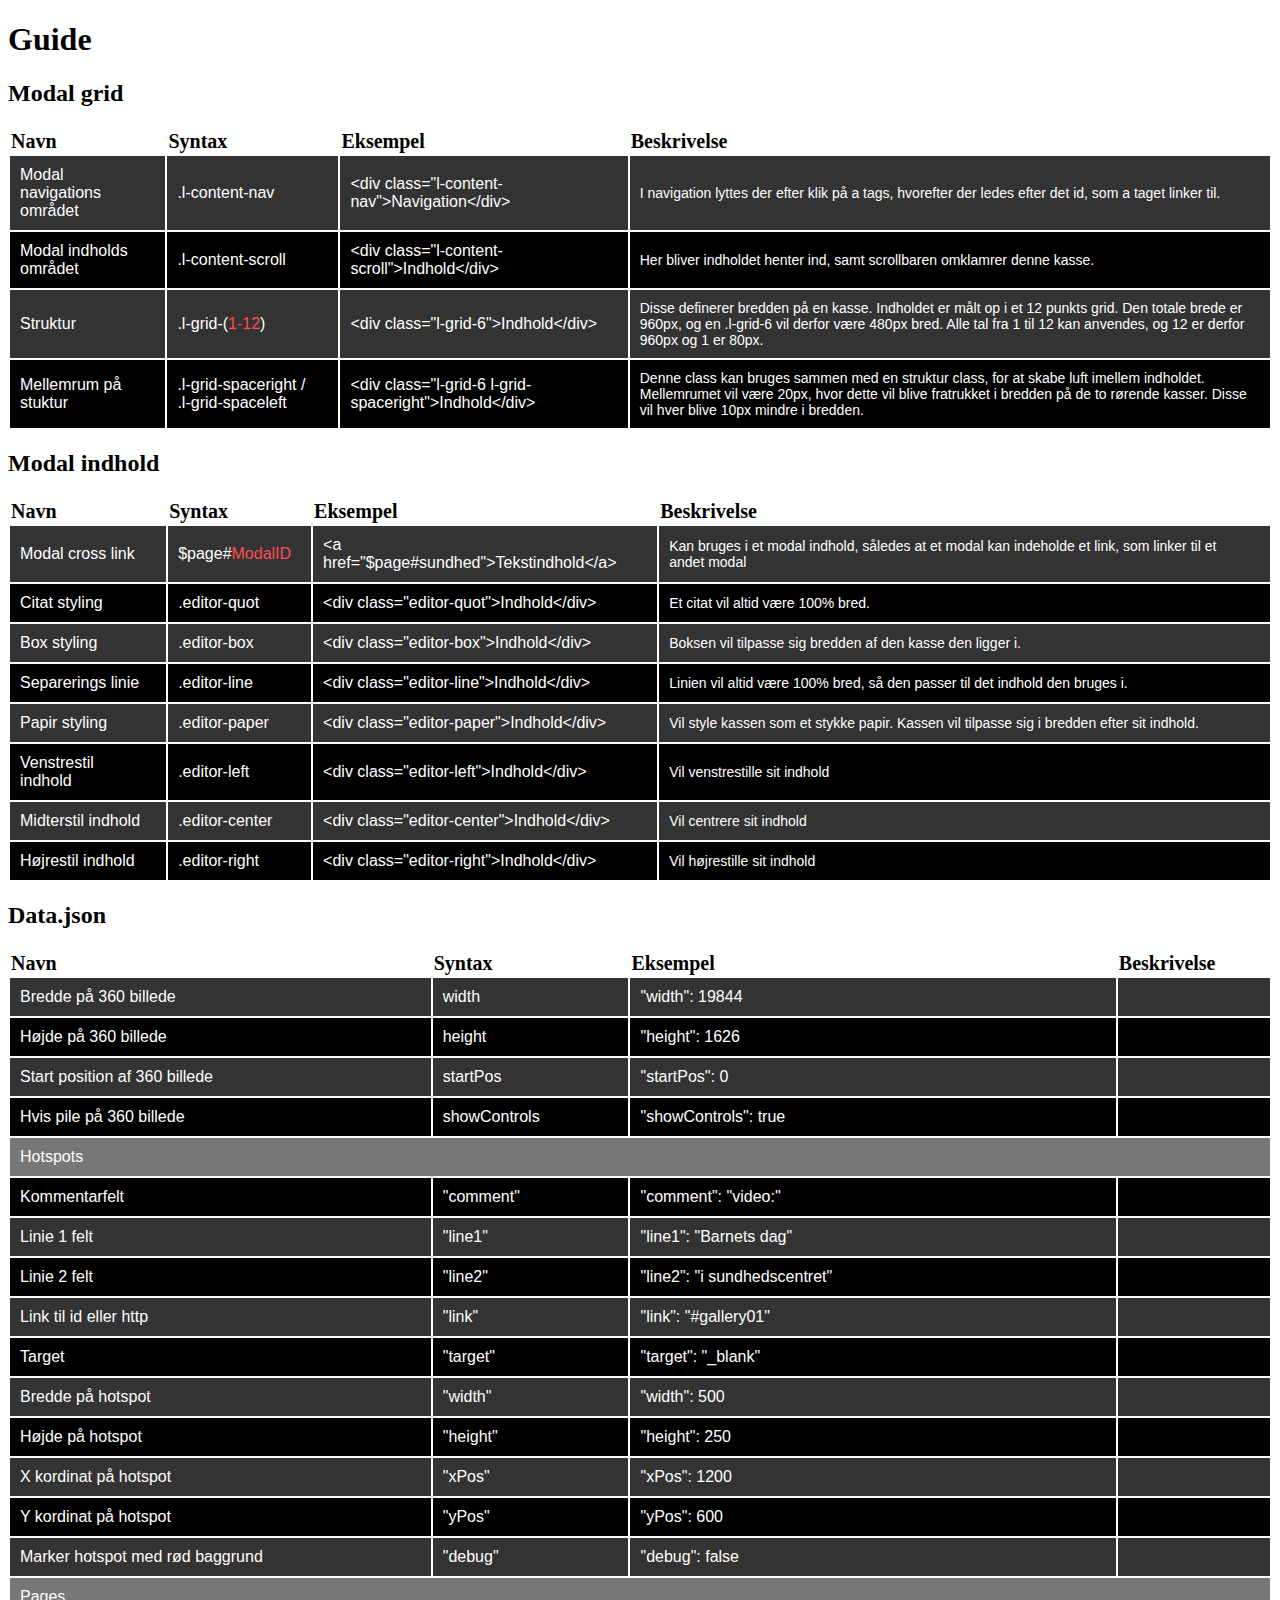
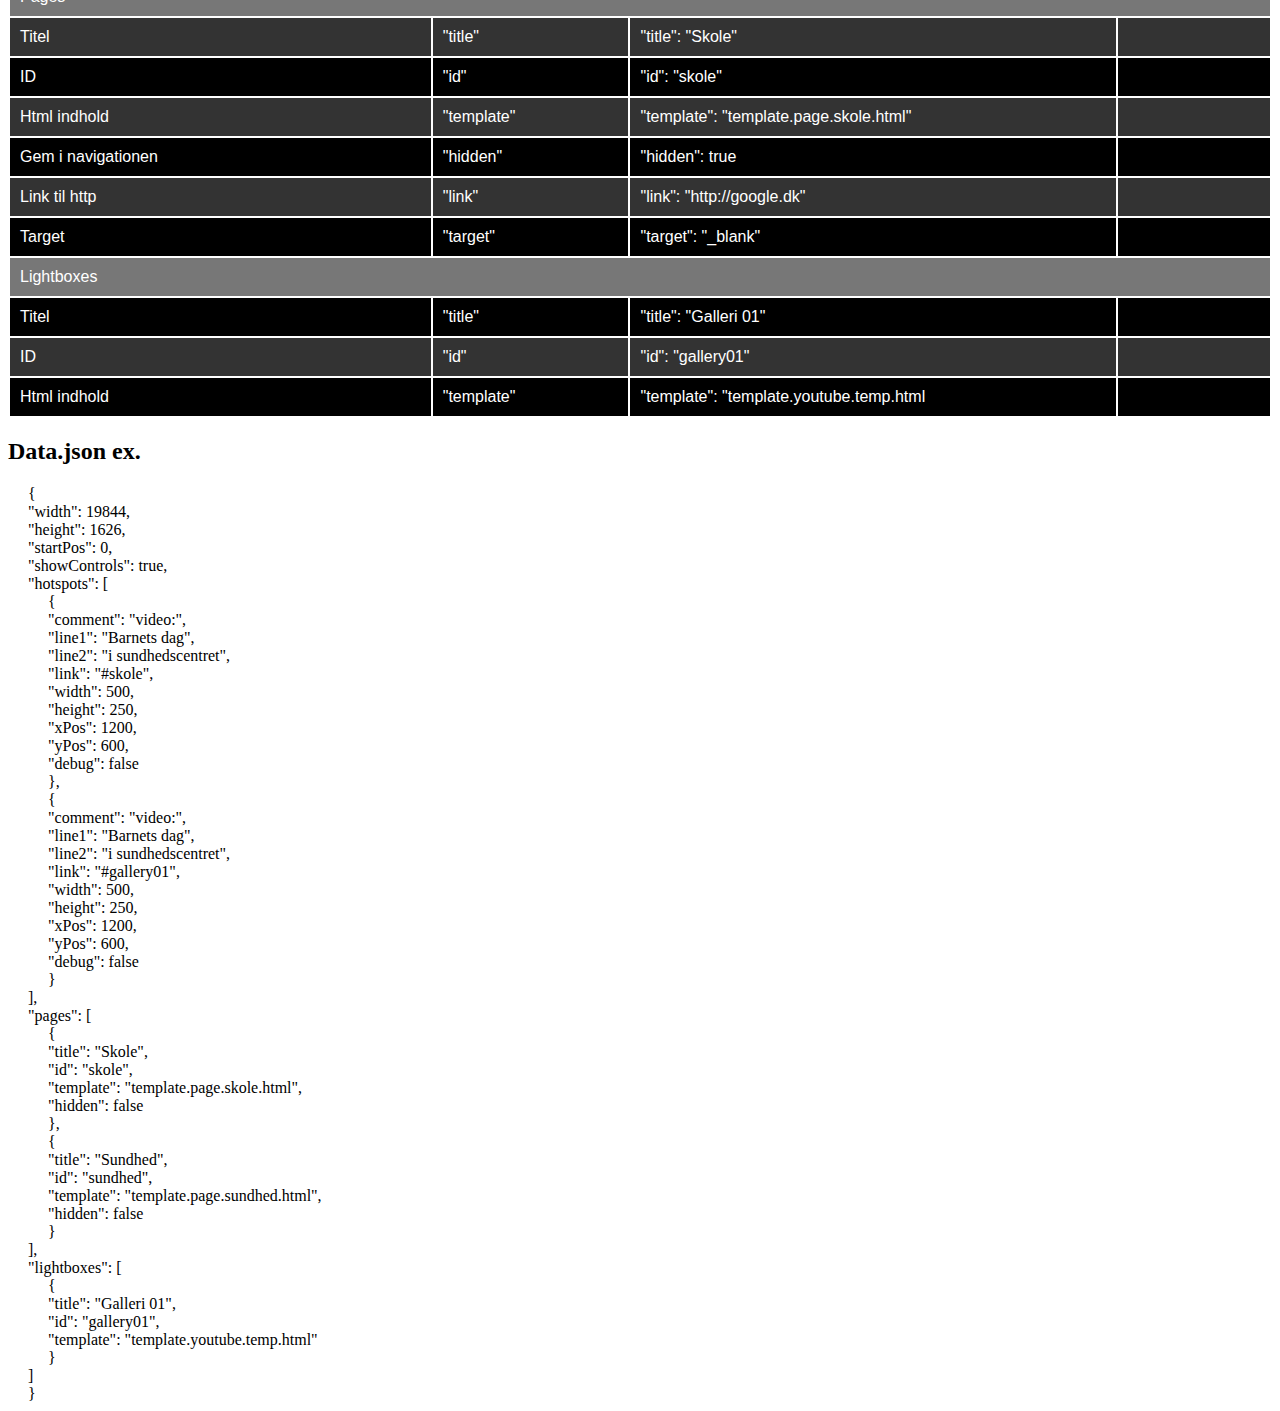
<file: guide.html>
<!doctype html>
<html lang="en">
<head>
	<meta charset="UTF-8">
	<title>Guide</title>
	<style type="text/css">
		h2 {
			margin-top: 0;
		}
		table {
			margin-bottom: 20px;
			width: 100%;
		}
		tr {

		}
		th {
			text-align: left;
			font-size: 20px;
		}
		td {
			background-color: #000;
			color: #fff;
			padding: 10px 20px 10px 10px;
			text-align: left;
			font-size: 16px;
			font-family: Arial, Helvetica, sans-serif;
		}
		tr:nth-child(odd) td {
			background-color: #333;
		}
		.fokus {
			color: #FF4D4D;
		}
		.desc {
			font-size: 14px;
		}
		ul {
			list-style: none;
			padding: 0;
			margin: 0;
		}
		li {
			padding: 0;
			margin: 0;
			display: block;
			position: relative;
			left: 20px;
		}
		tr td.tdHeader {
			background-color: #777;
		}


	</style>
</head>
<body>
	
	<h1>Guide</h1>

	<h2>Modal grid</h2>
	<table>
		<thead>
			<tr>
				<th>Navn</th>
				<th>Syntax</th>
				<th>Eksempel</th>
				<th>Beskrivelse</th>
			</tr>	
		</thead>
		<tbody>
			<tr>
				<td>Modal navigations området</td>
				<td>.l-content-nav</td>
				<td>&#60;div class="l-content-nav">Navigation&#60;/div></td>
				<td class="desc">I navigation lyttes der efter klik på a tags, hvorefter der ledes efter det id, som a taget linker til.</td>
			</tr>
			<tr>
				<td>Modal indholds området</td>
				<td>.l-content-scroll</td>
				<td>&#60;div class="l-content-scroll">Indhold&#60;/div></td>
				<td class="desc">Her bliver indholdet henter ind, samt scrollbaren omklamrer denne kasse.</td>
			</tr>
			<tr>
				<td>Struktur</td>
				<td>.l-grid-(<span class="fokus">1-12</span>)</td>
				<td>&#60;div class="l-grid-6">Indhold&#60;/div></td>
				<td class="desc">Disse definerer bredden på en kasse. Indholdet er målt op i et 12 punkts grid. Den totale brede er 960px, og en .l-grid-6 vil derfor være 480px bred. Alle tal fra 1 til 12 kan anvendes, og 12 er derfor 960px og 1 er 80px.</td>
			</tr>
			<tr>
				<td>Mellemrum på stuktur</td>
				<td>.l-grid-spaceright / .l-grid-spaceleft</td>
				<td>&#60;div class="l-grid-6 l-grid-spaceright">Indhold&#60;/div></td>
				<td class="desc">Denne class kan bruges sammen med en struktur class, for at skabe luft imellem indholdet. Mellemrumet vil være 20px, hvor dette vil blive fratrukket i bredden på de to rørende kasser. Disse vil hver blive 10px mindre i bredden.</td>
			</tr>
		</tbody>
	</table>

	<h2>Modal indhold</h2>
	<table>
		<thead>
			<tr>
				<th>Navn</th>
				<th>Syntax</th>
				<th>Eksempel</th>
				<th>Beskrivelse</th>
			</tr>	
		</thead>
		<tbody>
			<tr>
				<td>Modal cross link</td>
				<td>$page#<span class="fokus">ModalID</span></td>
				<td>&#60;a href="$page#sundhed">Tekstindhold&#60;/a></td>
				<td class="desc">Kan bruges i et modal indhold, således at et modal kan indeholde et link, som linker til et andet modal</td>
			</tr>
			<tr>
				<td>Citat styling</td>
				<td>.editor-quot</td>
				<td>&#60;div class="editor-quot">Indhold&#60;/div></td>
				<td class="desc">Et citat vil altid være 100% bred.</td>
			</tr>
			<tr>
				<td>Box styling</td>
				<td>.editor-box</td>
				<td>&#60;div class="editor-box">Indhold&#60;/div></td>
				<td class="desc">Boksen vil tilpasse sig bredden af den kasse den ligger i.</td>
			</tr>
			<tr>
				<td>Separerings linie</td>
				<td>.editor-line</td>
				<td>&#60;div class="editor-line">Indhold&#60;/div></td>
				<td class="desc">Linien vil altid være 100% bred, så den passer til det indhold den bruges i.</td>
			</tr>
			<tr>
				<td>Papir styling</td>
				<td>.editor-paper</td>
				<td>&#60;div class="editor-paper">Indhold&#60;/div></td>
				<td class="desc">Vil style kassen som et stykke papir. Kassen vil tilpasse sig i bredden efter sit indhold.</td>
			</tr>
			<tr>
				<td>Venstrestil indhold</td>
				<td>.editor-left</td>
				<td>&#60;div class="editor-left">Indhold&#60;/div></td>
				<td class="desc">Vil venstrestille sit indhold</td>
			</tr>
			<tr>
				<td>Midterstil indhold</td>
				<td>.editor-center</td>
				<td>&#60;div class="editor-center">Indhold&#60;/div></td>
				<td class="desc">Vil centrere sit indhold</td>
			</tr>
			<tr>
				<td>Højrestil indhold</td>
				<td>.editor-right</td>
				<td>&#60;div class="editor-right">Indhold&#60;/div></td>
				<td class="desc">Vil højrestille sit indhold</td>
			</tr>
		</tbody>
	</table>

	<h2>Data.json</h2>
	<table>
		<thead>
			<tr>
				<th>Navn</th>
				<th>Syntax</th>
				<th>Eksempel</th>
				<th>Beskrivelse</th>
			</tr>	
		</thead>
		<tbody>
			<tr>
				<td>Bredde på 360 billede</td>
				<td>width</td>
				<td>"width": 19844</td>
				<td class="desc"></td>
			</tr>
			<tr>
				<td>Højde på 360 billede</td>
				<td>height</td>
				<td>"height": 1626</td>
				<td class="desc"></td>
			</tr>
			<tr>
				<td>Start position af 360 billede</td>
				<td>startPos</td>
				<td>"startPos": 0</td>
				<td class="desc"></td>
			</tr>
			<tr>
				<td>Hvis pile på 360 billede</td>
				<td>showControls</td>
				<td>"showControls": true</td>
				<td class="desc"></td>
			</tr>
			<tr>
				<td colspan="4" class="tdHeader">Hotspots</td>
			</tr>
			<tr>
				<td>Kommentarfelt</td>
				<td>"comment"</td>
				<td>"comment": "video:"</td>
				<td class="desc"></td>
			</tr>
			<tr>
				<td>Linie 1 felt</td>
				<td>"line1"</td>
				<td>"line1": "Barnets dag"</td>
				<td class="desc"></td>
			</tr>
			<tr>
				<td>Linie 2 felt</td>
				<td>"line2"</td>
				<td>"line2": "i sundhedscentret"</td>
				<td class="desc"></td>
			</tr>
			<tr>
				<td>Link til id eller http</td>
				<td>"link"</td>
				<td>"link": "#gallery01"</td>
				<td class="desc"></td>
			</tr>
			<tr>
				<td>Target</td>
				<td>"target"</td>
				<td>"target": "_blank"</td>
				<td class="desc"></td>
			</tr>
			<tr>
				<td>Bredde på hotspot</td>
				<td>"width"</td>
				<td>"width": 500</td>
				<td class="desc"></td>
			</tr>
			<tr>
				<td>Højde på hotspot</td>
				<td>"height"</td>
				<td>"height": 250</td>
				<td class="desc"></td>
			</tr>
			<tr>
				<td>X kordinat på hotspot</td>
				<td>"xPos"</td>
				<td>"xPos": 1200</td>
				<td class="desc"></td>
			</tr>
			<tr>
				<td>Y kordinat på hotspot</td>
				<td>"yPos"</td>
				<td>"yPos": 600</td>
				<td class="desc"></td>
			</tr>
			<tr>
				<td>Marker hotspot med rød baggrund</td>
				<td>"debug"</td>
				<td>"debug": false</td>
				<td class="desc"></td>
			</tr>
			<tr>
				<td colspan="4" class="tdHeader">Pages</td>
			</tr>
			<tr>
				<td>Titel</td>
				<td>"title"</td>
				<td>"title": "Skole"</td>
				<td class="desc"></td>
			</tr>
			<tr>
				<td>ID</td>
				<td>"id"</td>
				<td>"id": "skole"</td>
				<td class="desc"></td>
			</tr>
			<tr>
				<td>Html indhold</td>
				<td>"template"</td>
				<td>"template": "template.page.skole.html"</td>
				<td class="desc"></td>
			</tr>
			<tr>
				<td>Gem i navigationen</td>
				<td>"hidden"</td>
				<td>"hidden": true</td>
				<td class="desc"></td>
			</tr>
			<tr>
				<td>Link til http</td>
				<td>"link"</td>
				<td>"link": "http://google.dk"</td>
				<td class="desc"></td>
			</tr>
			<tr>
				<td>Target</td>
				<td>"target"</td>
				<td>"target": "_blank"</td>
				<td class="desc"></td>
			</tr>
			<tr>
				<td colspan="4" class="tdHeader">Lightboxes</td>
			</tr>
			<tr>
				<td>Titel</td>
				<td>"title"</td>
				<td>"title": "Galleri 01"</td>
				<td class="desc"></td>
			</tr>
			<tr>
				<td>ID</td>
				<td>"id"</td>
				<td>"id": "gallery01"</td>
				<td class="desc"></td>
			</tr>
			<tr>
				<td>Html indhold</td>
				<td>"template"</td>
				<td>"template": "template.youtube.temp.html</td>
				<td class="desc"></td>
			</tr>
		</tbody>
	</table>

	<h2>Data.json ex.</h2>

	<ul>
		<li>{</li>
		<li>"width": 19844,</li>
		<li>"height": 1626,</li>
		<li>"startPos": 0,</li>
		<li>"showControls": true,</li>
		<li>"hotspots": [</li>
		<li><ul>
			<li>{</li>
			<li>"comment": "video:",</li>
			<li>"line1": "Barnets dag",</li>
			<li>"line2": "i sundhedscentret",</li>
			<li>"link": "#skole", </li>
			<li>"width": 500,</li>
			<li>"height": 250,</li>
			<li>"xPos": 1200,</li>
			<li>"yPos": 600,</li>
			<li>"debug": false</li>
			<li>},</li>
			<li>{</li>
			<li>"comment": "video:",</li>
			<li>"line1": "Barnets dag",</li>
			<li>"line2": "i sundhedscentret",</li>
			<li>"link": "#gallery01", </li>
			<li>"width": 500,</li>
			<li>"height": 250,</li>
			<li>"xPos": 1200,</li>
			<li>"yPos": 600,</li>
			<li>"debug": false</li>
			<li>}</li>
		</ul></li>
		<li>],</li>
		<li>"pages": [</li>
		<li><ul>
			<li>{</li>
			<li>"title": "Skole",</li>
			<li>"id": "skole",</li>
			<li>"template": "template.page.skole.html",</li>
			<li>"hidden": false</li>
			<li>},</li>
			<li>{</li>
			<li>"title": "Sundhed",</li>
			<li>"id": "sundhed",</li>
			<li>"template": "template.page.sundhed.html",</li>
			<li>"hidden": false</li>
			<li>}</li>
		</ul></li>
		<li>],</li>
		<li>"lightboxes": [</li>
		<li><ul>
			<li>{</li>
			<li>"title": "Galleri 01",</li>
			<li>"id": "gallery01",</li>
			<li>"template": "template.youtube.temp.html"</li>
			<li>}</li>
		</ul></li>
		<li>]</li>
		<li>}</li>
	</ul>


</body>
</html>
</file>
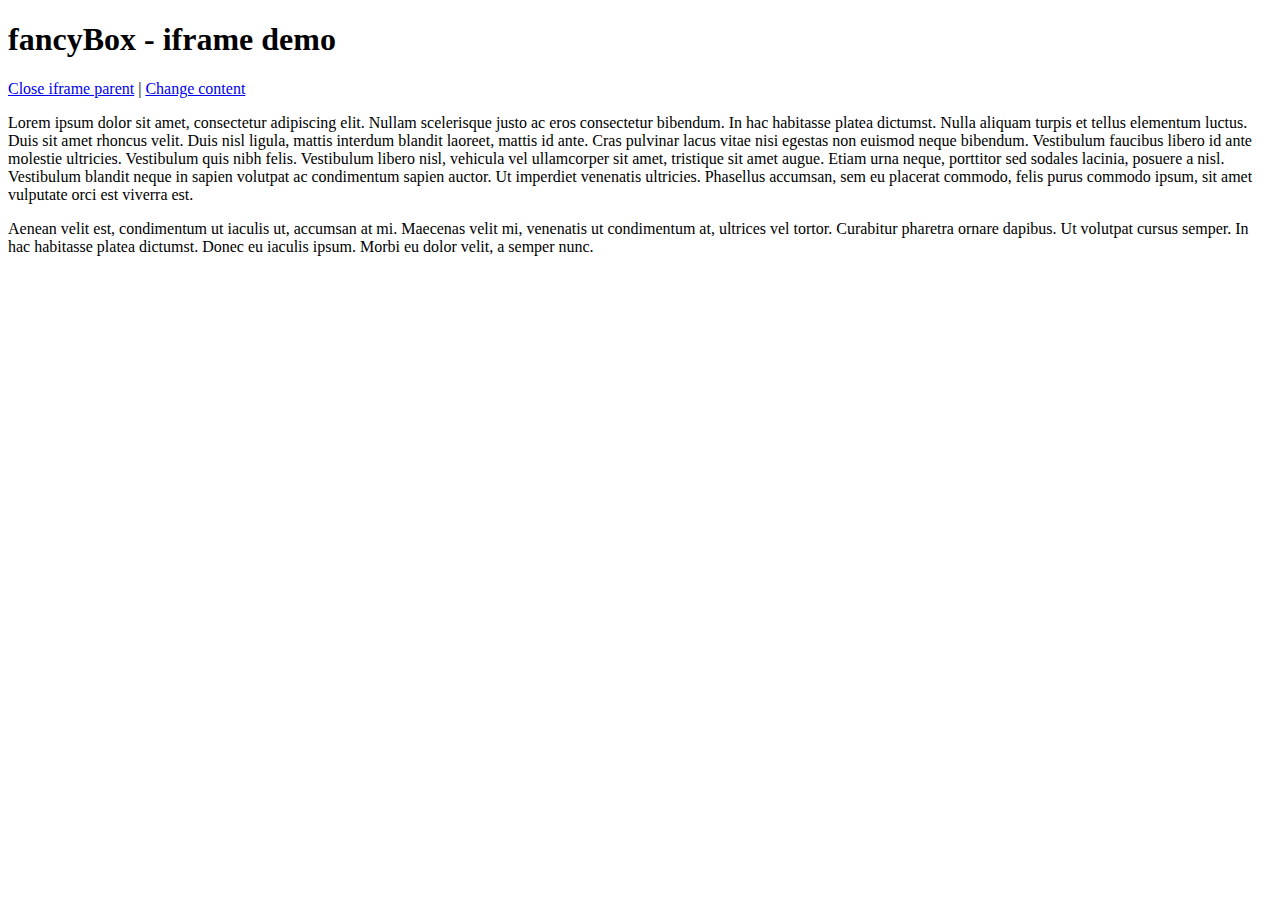
<file: assets/js/libs/fancybox/demo/iframe.html>
<!DOCTYPE html>
<html>
<head>
	<title>fancyBox - iframe demo</title>
	<meta http-equiv="Content-Type" content="text/html; charset=UTF-8" />
</head>
<body>
	<h1>fancyBox - iframe demo</h1>

	<p>
		<a href="javascript:parent.jQuery.fancybox.close();">Close iframe parent</a>

		|

		<a href="javascript:parent.jQuery.fancybox.open({href : '1_b.jpg', title : 'My title'});">Change content</a>
	</p>

	<p>
		Lorem ipsum dolor sit amet, consectetur adipiscing elit. Nullam scelerisque justo ac eros consectetur bibendum. In hac habitasse platea dictumst. Nulla aliquam turpis et tellus elementum luctus. Duis sit amet rhoncus velit. Duis nisl ligula, mattis interdum blandit laoreet, mattis id ante. Cras pulvinar lacus vitae nisi egestas non euismod neque bibendum. Vestibulum faucibus libero id ante molestie ultricies. Vestibulum quis nibh felis. Vestibulum libero nisl, vehicula vel ullamcorper sit amet, tristique sit amet augue. Etiam urna neque, porttitor sed sodales lacinia, posuere a nisl. Vestibulum blandit neque in sapien volutpat ac condimentum sapien auctor. Ut imperdiet venenatis ultricies. Phasellus accumsan, sem eu placerat commodo, felis purus commodo ipsum, sit amet vulputate orci est viverra est.
	</p>

	<p>
		Aenean velit est, condimentum ut iaculis ut, accumsan at mi. Maecenas velit mi, venenatis ut condimentum at, ultrices vel tortor. Curabitur pharetra ornare dapibus. Ut volutpat cursus semper. In hac habitasse platea dictumst. Donec eu iaculis ipsum. Morbi eu dolor velit, a semper nunc.
	</p>
</body>
</html>
</file>
